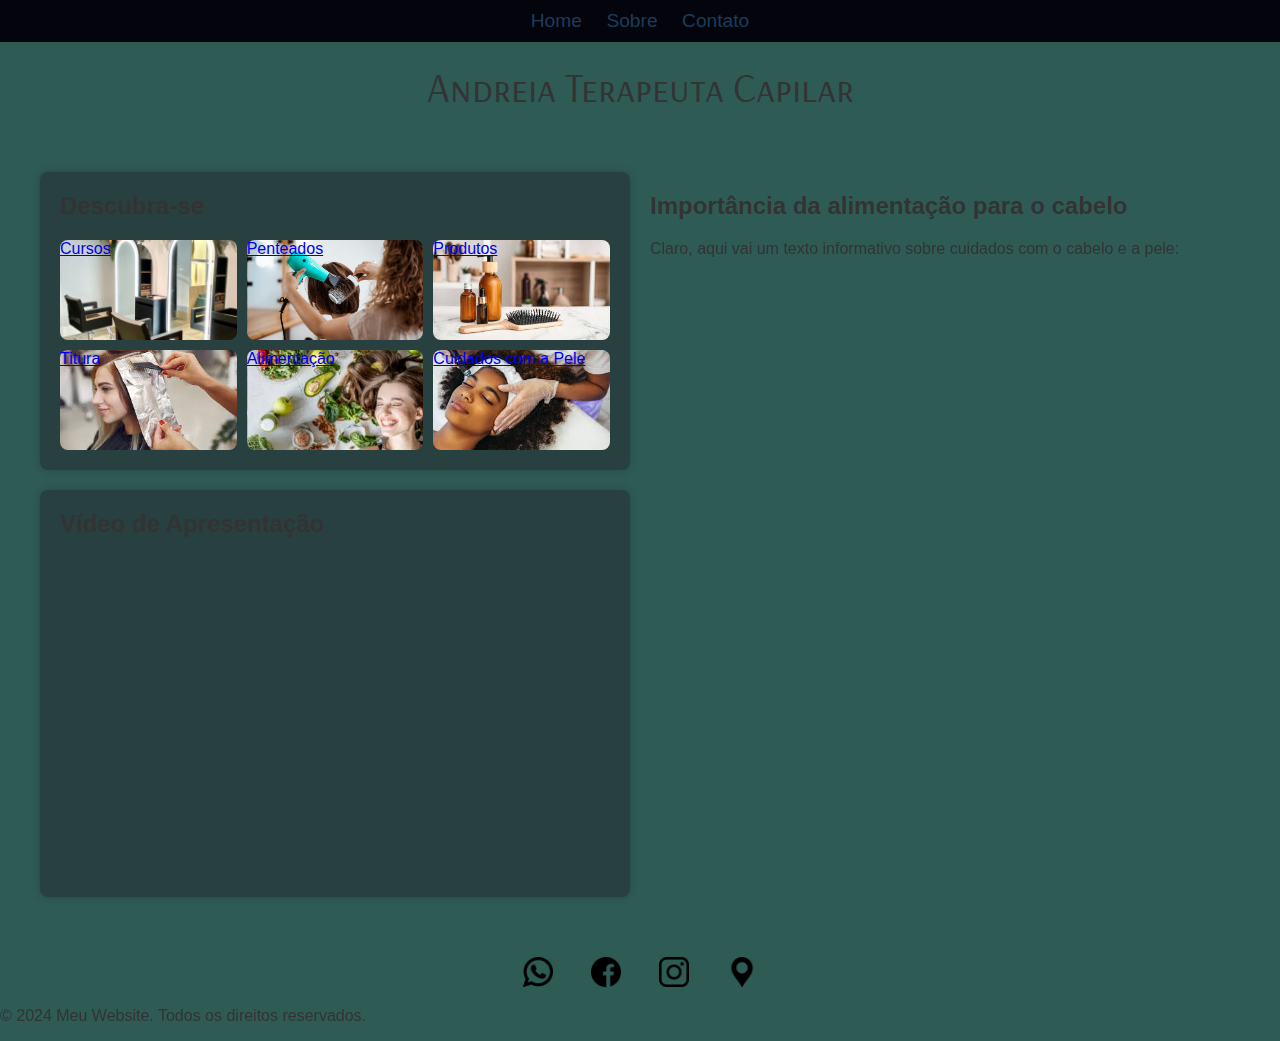
<file: index.html>
<!DOCTYPE html>
<html lang="pt-br">
<head>
    <meta charset="UTF-8">
    <meta name="viewport" content="width=device-width, initial-scale=1.0">
    <title>Andreia-Terapeuta capilar</title>
    <link rel="stylesheet" href="styles.css">
    <script type="text/javascript">
        function openInNewWindow(url) {
            window.open(url, '_blank', 'width=800,height=600,top=100,left=100');
        }
    </script>
</head>
<body>
    <div class="top-nav">
        <a href="#home">Home</a>
        <a href="#about">Sobre</a>
        <a href="#contact">Contato</a>
    </div>
    
    <header>
        <h1>Andreia Terapeuta Capilar</h1>
    </header>
    <div class="container">
        <div class="right-column">
            <div class="text-section">
                <h2>Importância da alimentação para o cabelo</h2>
                <p>
                    Claro, aqui vai um texto informativo sobre cuidados com o cabelo e a pele:
                    <!-- conteúdo do texto omitido para brevidade -->
                </p>
            </div>
        </div>
        <div class="left-column">
            <div class="sidebar">
                <div class="sidebar-links">
                    <h2>Descubra-se</h2>
                    <div class="navigation">
                        <a href="Produtos" onclick="openInNewWindow('Produtos'); return false;" style="background-image: url('img/66609535f2f27907573c159cc8502f9d.jpg');"> Cursos</a>
                        <a href="penteados.html" onclick="openInNewWindow('penteados.html'); return false;" style="background-image: url('img/cabeleireiro-feminino-fazendo-penteado-para-mulher-morena-no-salao-de-beleza_176420-4465.avif');"> Penteados</a>
                        <a href="Cuidados com o Corpo" onclick="openInNewWindow('Cuidados com o Corpo'); return false;" style="background-image: url('img/images.jpeg');"> Produtos</a>
                        <a href="#link4" onclick="openInNewWindow('#link4'); return false;" style="background-image: url('img/images\ \(1\).jpeg');">Titura</a>
                        <a href="#link5" onclick="openInNewWindow('#link5'); return false;" style="background-image: url('img/images\ \(2\).jpeg');">Alimentação</a>
                        <a href="#link6" onclick="openInNewWindow('#link6'); return false;" style="background-image: url('img/images\ \(3\).jpeg');">Cuidados com a Pele</a>
                        <!-- Adicione mais links conforme necessário -->
                    </div>
                </div>
                <div class="video">
                    <h2>Vídeo de Apresentação</h2>
                    <!-- Substitua o URL abaixo pelo URL do seu vídeo -->
                    <iframe width="100%" height="315" src="https://www.youtube.com/embed/example_video_id" frameborder="0" allowfullscreen></iframe>
                </div>
            </div>
        </div>
    </div>
    <footer>
        <div class="footer-icons">
            <a href="" onclick="openInNewWindow('URL_WHATSAPP'); return false;" target="_blank" rel="noopener noreferrer"><img src="icon/whatsapp.png" alt="WhatsApp"></a>
            <a href="" onclick="openInNewWindow('URL_FACEBOOK'); return false;" target="_blank" rel="noopener noreferrer"><img src="icon/facebook.png" alt="Facebook"></a>
            <a href="" onclick="openInNewWindow('URL_INSTAGRAM'); return false;" target="_blank" rel="noopener noreferrer"><img src="icon/instagram.png" alt="Instagram"></a>
            <a href="" onclick="openInNewWindow('URL_MAPS'); return false;" target="_blank" rel="noopener noreferrer"><img src="icon/ferramenta.png" alt="Maps"></a>
        </div>
        <p>&copy; 2024 Meu Website. Todos os direitos reservados.</p>
    </footer>
</body>
</html>
</file>
<file: styles.css>
@import url('https://fonts.googleapis.com/css2?family=Arsenal+SC:ital,wght@0,400;0,700;1,400;1,700&display=swap');



body {
    margin: 0;
    font-family: 'Segoe UI', Tahoma, Geneva, Verdana, sans-serif;
    background-color: hsl(172, 32%, 27%);
    color: #333;
}

.top-nav {
    background-color: #04040c;
    padding: 10px 0;
    text-align: center;
}

.top-nav a {
    color: #1b3c5a;
    text-decoration: none;
    margin: 0 10px;
    font-size: 1.2rem;
}

.top-nav a:hover {
    text-decoration: underline;
}

.container {
    max-width: 1200px;
    margin: 0 auto;
    padding: 20px;
    display: flex;
    flex-wrap: wrap;
    justify-content: space-between;
}

header {
    width: 100%;
    text-align: center;
    margin-bottom: 20px;
}

header h1 {

    
        font-family: "Arsenal SC", sans-serif;
        font-weight: 450;
        font-style: normal;
    margin: 0;
    padding: 20px 0;
    font-size: 2.5rem;
}

.footer-icons {
   
    display: flex;
    justify-content: center;
    gap: 1cm;
    
margin-bottom: 10px;
 }

.footer-icons img {

    width: 30px; /* Ajuste o tamanho do ícone conforme necessário */
    height: 30px; /* Ajuste o tamanho do ícone conforme necessário */
}

.left-column, .right-column {
    width: calc(50% - 10px);
    margin-bottom: 20px;
}

.left-column {
    order: 1; /* Ordem 1 para colocar à esquerda */
}

.right-column {
    order: 2; /* Ordem 2 para colocar à direita */
}

.sidebar {
    display: flex;
    flex-direction: column;
}

.sidebar-links {
    padding: 20px;
    background-color: rgba(40, 58, 59, 0.8);
    border-radius: 8px;
    box-shadow: 0 0 8px rgba(0, 0, 0, 0.2);
    margin-bottom: 20px; /* Espaço entre a seção de links e o vídeo */
}

.sidebar-links h2 {
    margin-top: 0;
}

.navigation {
    display: grid;
    grid-template-columns: repeat(3, 1fr); /* Cria um layout de grid com 3 colunas */
    gap: 10px; /* Espaçamento entre os links */
}

.navigation a {
    display: block;
    width: 100%; /* Ocupa toda a largura da célula do grid */
    height: 100px; /* Altura dos blocos de link */
    background-color: #ccc; /* Cor de fundo de cada bloco */
    background-size: cover; /* Ajuste para cobrir todo o espaço do bloco */
    background-position: center;
    border-radius: 8px; /* Borda arredondada */
    transition: transform 0.3s ease; /* Transição suave no hover */
}

.navigation a:hover {
    transform: scale(1.1); /* Efeito de escala ao passar o mouse */
}

.video {
    padding: 20px;
    background-color: rgba(40, 58, 59, 0.8);
    border-radius: 8px;
    box-shadow: 0 0 8px rgba(0, 0, 0, 0.2);
    margin-bottom: 20px; /* Espaço abaixo da seção de links */
}

.video h2 {
    margin-top: 0;
}

@media (max-width: 768px) {
    .left-column, .right-column {
        width: 100%;
    }

    .navigation {
        grid-template-columns: repeat(2, 1fr); /* Altera para 2 colunas em telas menores */
    }
}
</file>
